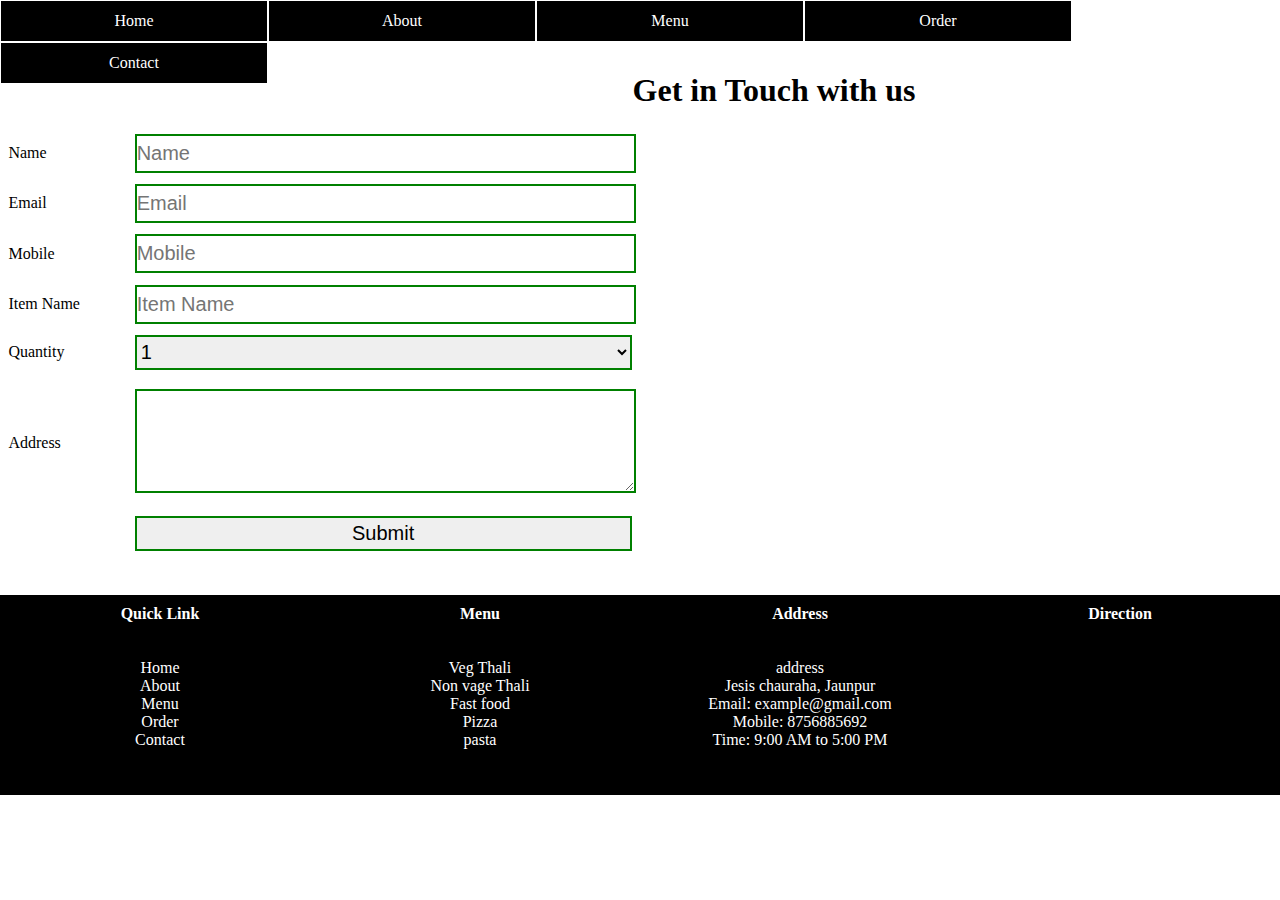
<file: Contact.html>
<!DOCTYPE html>
<html>
<head>
<title>First fork Restaurant</title>
<link rel="stylesheet" type="text/css" href="style.css">
<link rel="stylesheet" type="text/css" href="Order1.css">
<link rel="stylesheet" type="text/css" href="Contact.css">
<link rel="stylesheet" type="text/css" href="footer.css">


<link rel="stylesheet" href="https://cdnjs.cloudflare.com/ajax/libs/font-awesome/4.7.0/css/font-awesome.min.css">

<link rel="icon" href="img/fav1.ico" type="image/ico" sizes="16x16">






</head>

<body>
<!-- code for nav bar -->  

<div id= "menu">
<ul>
<li><a href="index.html">Home</a></li>
<li><a href="About.html">About</a></li>
<li><a href="#">Menu</a>
  <ul>
    <li><a href="Vegthali.html">veg Thali</a>
    <li><a href="Nonvegthali.html">Non veg Thali</a>
    <li><a href="Chaat.html">Chaat</a>
    <li><a href="Fastfood.html">Fast Food</a>
    <li><a href="Soup.html">Soup</a>
    <li><a href="Pasta.html">pasta</a>

  </ul>

</li>
<li><a href="Order.html">Order</a></li>
<li><a href="Contact.html">Contact</a></li>


</ul>
</div>
<!-- code for nav bar --> 

<br> <br> <br> <br>
<h1 align="center">Get in Touch with us</h1>

  <br>
  
<div class="Contact">
  <div class="Contact_content">

    <form>
      <center>
      <table border="0" width="100%">
      <tr>
        <td width="20%">Name</td>
        <td width="80%"><input type="text" placeholder="Name"></td>
        </tr>
        
        <td>Email</td>
        <td><input type="text" placeholder="Email"></td>
        </tr>
  
        <td>Mobile</td>
        <td><input type="text" placeholder="Mobile"></td>
        </tr>
  
        <td>Item Name</td>
        <td><input type="text" placeholder="Item Name"></td>
      </tr>
  
      <td>Quantity</td>
  
      <td>
        <select>
         <option>1</option>
         <option>2</option>
         <option>3</option>
         <option>4</option>
         <option>5</option>
         <option>6</option>
        </td>
  
        </select>
      </tr>
  
      <td>Address</td>
        <td><textarea></textarea></td>
      </tr>
  
      <td></td>
        <td><input type="button" value="Submit"></td>
      </tr>
  
  
      </table>
      </center>
    </form>


  </div>
  <div class="Contact_content">

    <iframe src="https://www.google.com/maps/embed?pb=!1m18!1m12!1m3!1d3593.8862742542933!2d82.68386267446122!3d25.741274209450697!2m3!1f0!2f0!3f0!3m2!1i1024!2i768!4f13.1!3m3!1m2!1s0x39903bca2170a2e7%3A0xb5f94e91155fe424!2sJesis%20Chauraha%2C%20Husainabad%2C%20Jaunpur%2C%20Uttar%20Pradesh%20222002!5e0!3m2!1sen!2sin!4v1728471178617!5m2!1sen!2sin" width="100%" height="420px" style="border:0;" allowfullscreen="" loading="lazy" referrerpolicy="no-referrer-when-downgrade"></iframe>
  </div>

</div>
    


    
  

<!-- code for footer -->
 <br>
 <div class="footer">
 <div class="footerb">
 <b> Quick Link</b>
   <br> <br> <br>
     Home<br>
     About<br>
     Menu<br>
     Order<br>
     Contact<br>
 </div>

 <div class="footerb">
  <b> Menu</b>
   <br> <br> <br>
     Veg Thali<br>
     Non vage Thali<br>
     Fast food<br>
     Pizza<br>
     pasta<br>
 </div>

 <div class="footerb">
  <b> Address</b>
   <br> <br> <br>
     address<br>
     Jesis chauraha, Jaunpur<br>
     Email: example@gmail.com<br>
     Mobile: 8756885692<br>
     Time: 9:00 AM to 5:00 PM <br>
 </div>

 <div class="footerb">
  <b> Direction</b>
   <br> <br> <br>
  <iframe src="https://www.google.com/maps/embed?pb=!1m18!1m12!1m3!1d3593.8862742542933!2d82.68386267446122!3d25.741274209450697!2m3!1f0!2f0!3f0!3m2!1i1024!2i768!4f13.1!3m3!1m2!1s0x39903bca2170a2e7%3A0xb5f94e91155fe424!2sJesis%20Chauraha%2C%20Husainabad%2C%20Jaunpur%2C%20Uttar%20Pradesh%20222002!5e0!3m2!1sen!2sin!4v1727730176839!5m2!1sen!2sin" width="100%" height="120" style="border:0;" allowfullscreen="" loading="lazy" referrerpolicy="no-referrer-when-downgrade"></iframe>
 </div>

 
 </div> 
<!-- end code for footer --> 





</body>


</html>
</file>
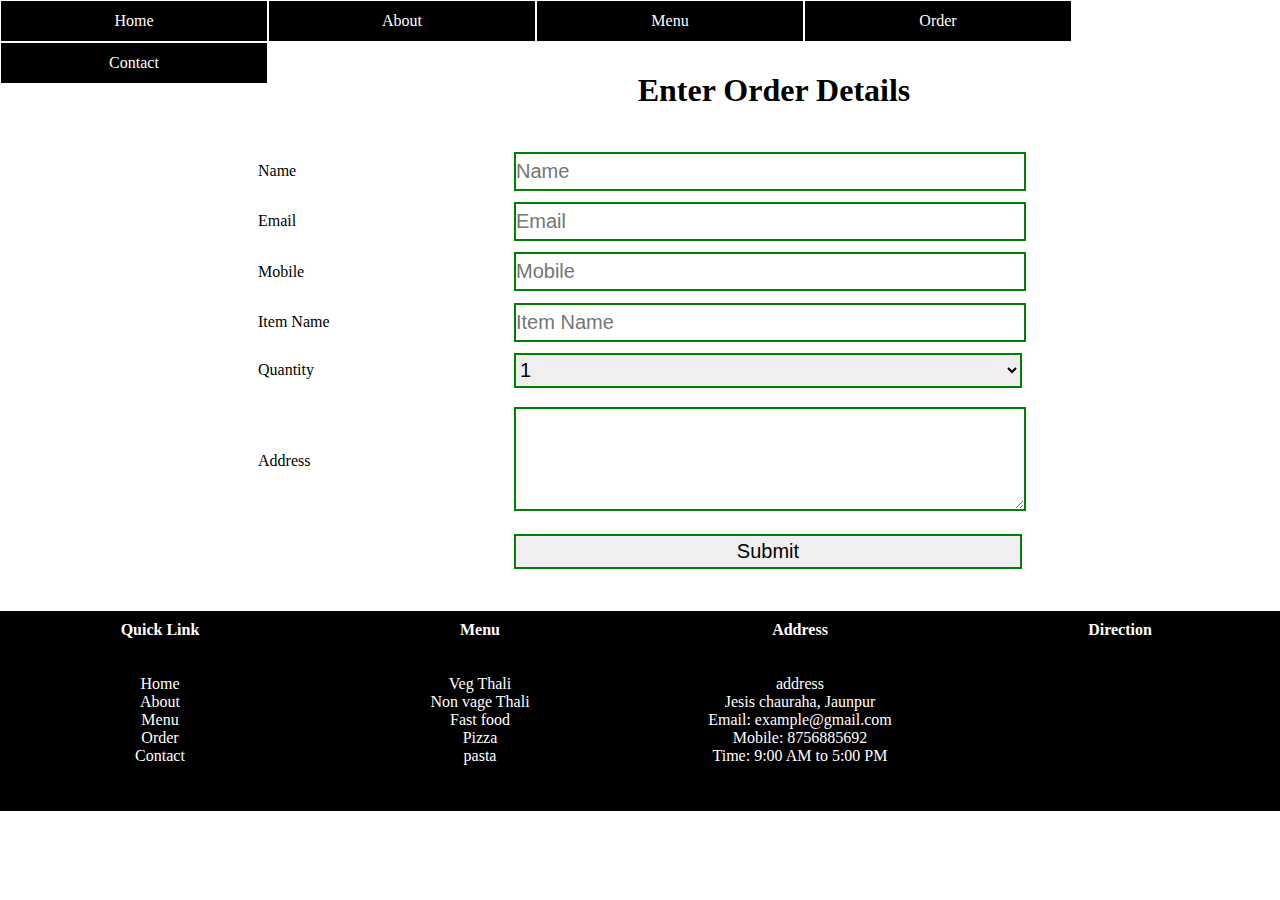
<file: Order.html>
<!DOCTYPE html>
<html>
<head>
<title>First fork Restaurant</title>
<link rel="stylesheet" type="text/css" href="style.css">
<link rel="stylesheet" type="text/css" href="Order.css">
<link rel="stylesheet" type="text/css" href="footer.css">


<link rel="stylesheet" href="https://cdnjs.cloudflare.com/ajax/libs/font-awesome/4.7.0/css/font-awesome.min.css">

<link rel="icon" href="img/fav1.ico" type="image/ico" sizes="16x16">






</head>

<body>
<!-- code for nav bar -->  

<div id= "menu">
<ul>
<li><a href="index.html">Home</a></li>
<li><a href="About.html">About</a></li>
<li><a href="#">Menu</a>
  <ul>
    <li><a href="Vegthali.html">veg Thali</a>
    <li><a href="Nonvegthali.html">Non veg Thali</a>
    <li><a href="Chaat.html">Chaat</a>
    <li><a href="Fastfood.html">Fast Food</a>
    <li><a href="Soup.html">Soup</a>
    <li><a href="Pasta.html">pasta</a>

  </ul>

</li>
<li><a href="Order.html">Order</a></li>
<li><a href="Contact.html">Contact</a></li>


</ul>
</div>
<!-- code for nav bar --> 

<br> <br> <br> <br>
<h1 align="center">Enter Order Details</h1>

  <br> <br>
  <div>
    <form>
    <center>
    <table border="0" width="60%">
    <tr>
      <td width="20%">Name</td>
      <td width="40%"><input type="text" placeholder="Name"></td>
      </tr>
      
      <td>Email</td>
      <td><input type="text" placeholder="Email"></td>
      </tr>

      <td>Mobile</td>
      <td><input type="text" placeholder="Mobile"></td>
      </tr>

      <td>Item Name</td>
      <td><input type="text" placeholder="Item Name"></td>
    </tr>

    <td>Quantity</td>

    <td>
      <select>
       <option>1</option>
       <option>2</option>
       <option>3</option>
       <option>4</option>
       <option>5</option>
       <option>6</option>
      </td>

      </select>
    </tr>

    <td>Address</td>
      <td><textarea></textarea></td>
    </tr>

    <td></td>
      <td><input type="button" value="Submit"></td>
    </tr>


    </table>
    </center>
  </form>
  </div>
      <br>
  

<!-- code for footer -->
 <br>
 <div class="footer">
 <div class="footerb">
 <b> Quick Link</b>
   <br> <br> <br>
     Home<br>
     About<br>
     Menu<br>
     Order<br>
     Contact<br>
 </div>

 <div class="footerb">
  <b> Menu</b>
   <br> <br> <br>
     Veg Thali<br>
     Non vage Thali<br>
     Fast food<br>
     Pizza<br>
     pasta<br>
 </div>

 <div class="footerb">
  <b> Address</b>
   <br> <br> <br>
     address<br>
     Jesis chauraha, Jaunpur<br>
     Email: example@gmail.com<br>
     Mobile: 8756885692<br>
     Time: 9:00 AM to 5:00 PM <br>
 </div>

 <div class="footerb">
  <b> Direction</b>
   <br> <br> <br>
  <iframe src="https://www.google.com/maps/embed?pb=!1m18!1m12!1m3!1d3593.8862742542933!2d82.68386267446122!3d25.741274209450697!2m3!1f0!2f0!3f0!3m2!1i1024!2i768!4f13.1!3m3!1m2!1s0x39903bca2170a2e7%3A0xb5f94e91155fe424!2sJesis%20Chauraha%2C%20Husainabad%2C%20Jaunpur%2C%20Uttar%20Pradesh%20222002!5e0!3m2!1sen!2sin!4v1727730176839!5m2!1sen!2sin" width="100%" height="120" style="border:0;" allowfullscreen="" loading="lazy" referrerpolicy="no-referrer-when-downgrade"></iframe>
 </div>

 
 </div> 
<!-- end code for footer --> 





</body>


</html>
</file>
<file: style.css>
*
{
    margin: 0;
    padding: 0;
}


#menu ul
{
  list-style: none;
  z-index: 1000;
}
#menu ul li
{
    background: black;
    border: 1px solid white ;
    width: 266px;
    height: 40px;
    text-align: center;
    line-height: 40px;
    float: left;
    position: relative;
}
#menu ul li a
{
    text-decoration: none;
    color: white;
    display: block;
}
#menu ul li a:hover
{
    background-color: green;
}
#menu ul ul
{
    position: absolute;
    display: none;
}
#menu ul li:hover > ul
{
 display: block;
}
</file>
<file: Order1.css>
table
{
    height: 430px;
}
input
{
    width: 100%;
    height: 35px;
    border: 2px solid green;
    font-size: 20px;
}
textarea
{
    width: 100%;
    height: 100px;
    border: 2px solid green;
    font-size: 20px;
}
select
{
    width: 100%;
    height: 35px;
    border: 2px solid green;
    font-size: 20px;
}
input[type=button]:hover
{
    background-color: black;
    color: white;
}
</file>
<file: Contact.css>
.Contact
{
    width: 100%;
    height: 450px;
    border: 0px solid blue;
    display: flex;
    justify-content: space-around;
    align-items: center;
}
.Contact_content
{
    width: 49%;
    height: 450px;
    border: 0px solid green;
    float: left;
}
</file>
<file: footer.css>
.footer
{
    height: 200px;
    width: 100%;
    background-color: black;
    display: flex;
    justify-content: space-around;
    align-items: center;

}
.footerb
{
    height: 180px;
    width: 300px;
    float: left;
    color: white;
    text-align: center;
}
</file>
<file: Order.css>
table
{
    height: 430px;
}
input
{
    width: 100%;
    height: 35px;
    border: 2px solid green;
    font-size: 20px;
}
textarea
{
    width: 100%;
    height: 100px;
    border: 2px solid green;
    font-size: 20px;
}
select
{
    width: 100%;
    height: 35px;
    border: 2px solid green;
    font-size: 20px;
}
input[type=button]:hover
{
    background-color: black;
    color: white;
}
</file>
